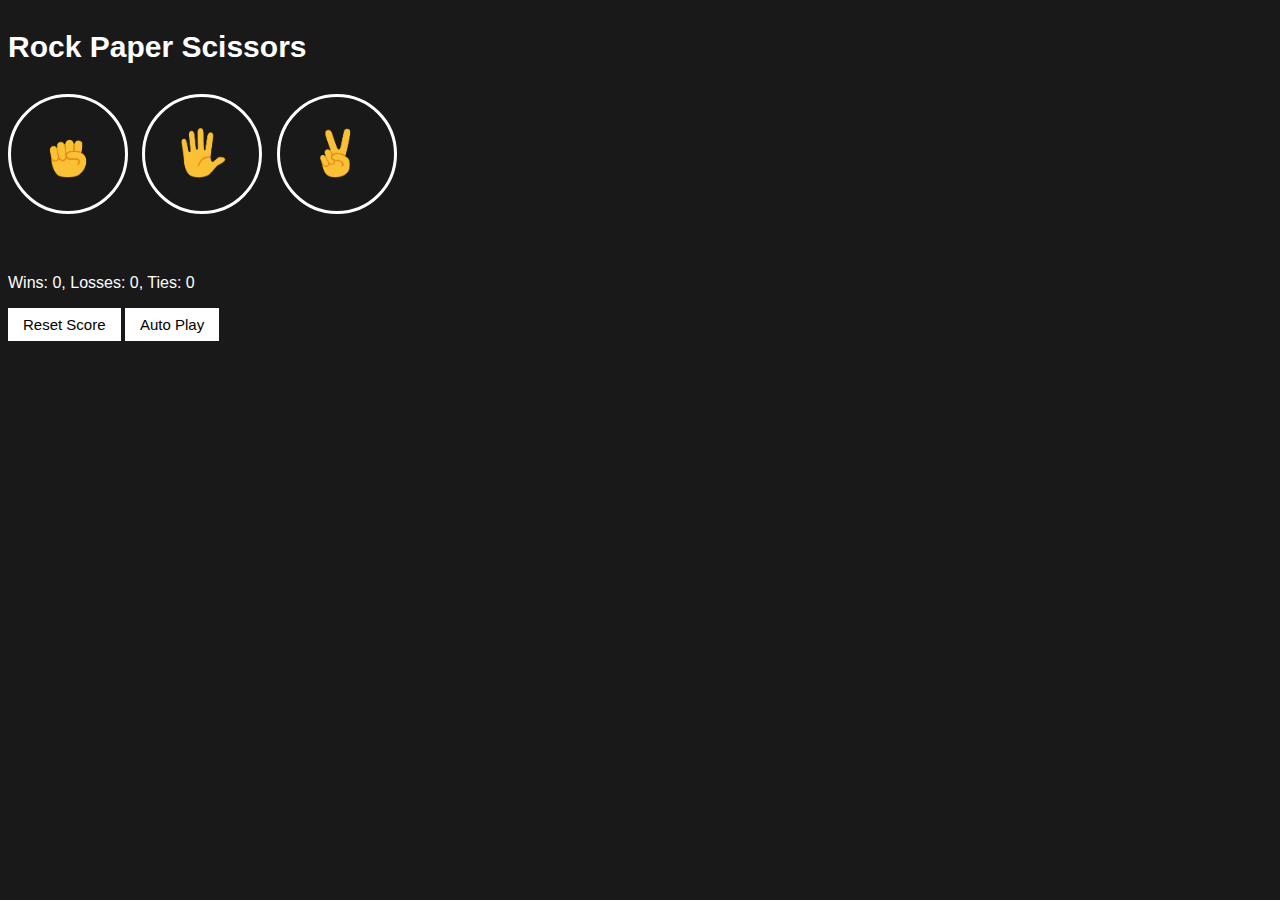
<file: index.html>
<!DOCTYPE html>
<html>

  <head>
    <title>Rock Paper Scissors</title>

    <link rel="stylesheet" href="rock-paper-scissors.css">

  </head>

  <body>
    <p class="title">Rock Paper Scissors</p>

   <button 
       class="move-button js-rock-button">
      <img src="images/rock-emoji.png" class="move-icon">
   </button>

    <button
      class="move-button js-paper-button">
      <img src="images/paper-emoji.png" class="move-icon">
    </button>

    <button
       class="move-button js-scissors-button">
      <img src="images/scissors-emoji.png" class="move-icon">
    </button>

    <p class="js-result result"></p>

    <p class="js-moves moves"></p>

    <p class="js-score score"></p>

    <button  class="reset-button js-reset-button">Reset Score</button>

    <button class="auto-play-button js-autoPlay-button">Auto Play</button>

    <div class="js-divElement"></div>

    <script src="rock-paper-scissors.js"></script>


  </body>
</html>
</file>
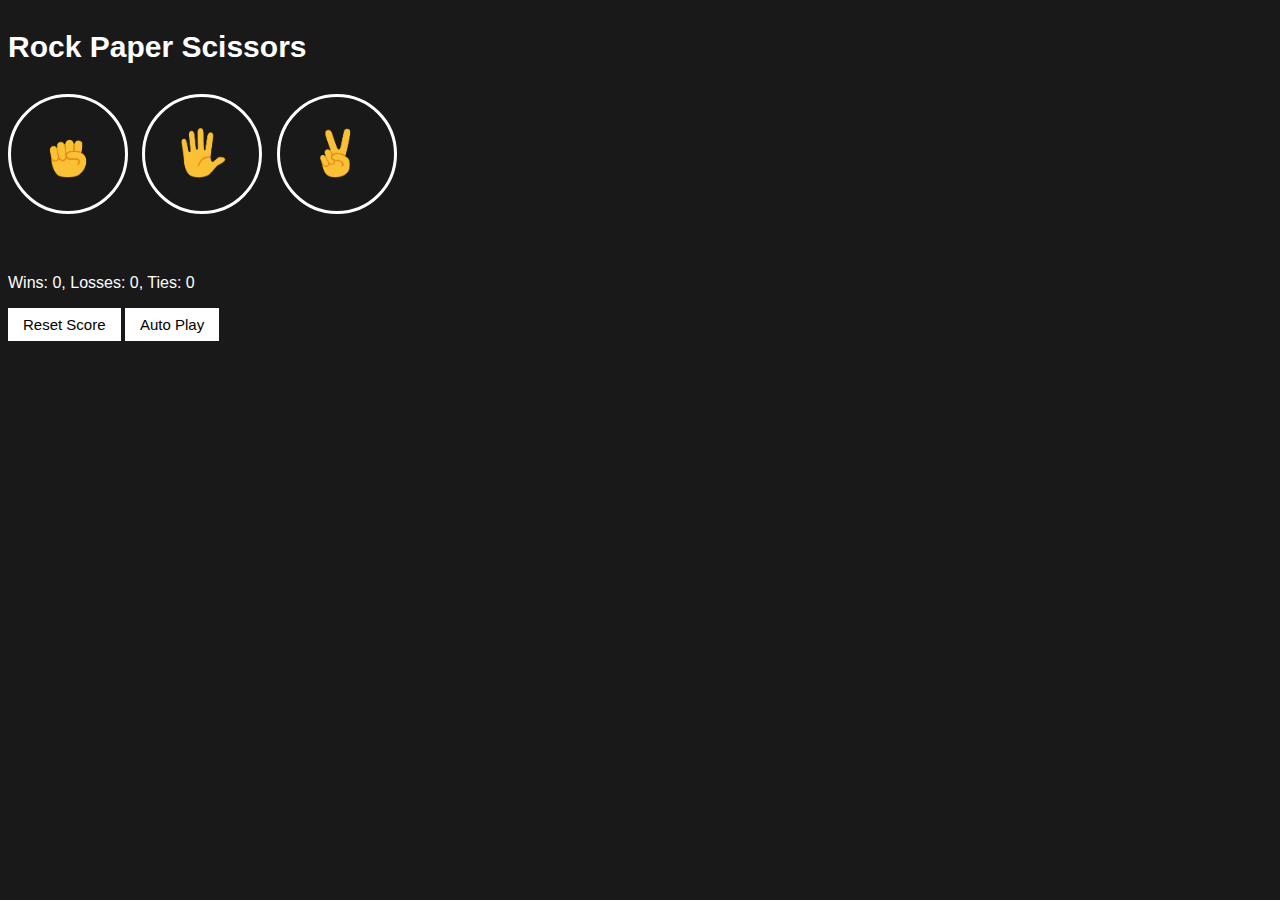
<file: rock-paper-scissors.html>
<!DOCTYPE html>
<html>

  <head>
    <title>Rock Paper Scissors</title>

    <link rel="stylesheet" href="rock-paper-scissors.css">

  </head>

  <body>
    <p class="title">Rock Paper Scissors</p>

   <button 
       class="move-button js-rock-button">
      <img src="images/rock-emoji.png" class="move-icon">
   </button>

    <button
      class="move-button js-paper-button">
      <img src="images/paper-emoji.png" class="move-icon">
    </button>

    <button
       class="move-button js-scissors-button">
      <img src="images/scissors-emoji.png" class="move-icon">
    </button>

    <p class="js-result result"></p>

    <p class="js-moves moves"></p>

    <p class="js-score score"></p>

    <button  class="reset-button js-reset-button">Reset Score</button>

    <button class="auto-play-button js-autoPlay-button">Auto Play</button>

    <div class="js-divElement"></div>

    <script src="rock-paper-scissors.js"></script>


  </body>
</html>
</file>
<file: rock-paper-scissors.css>
body {
  background-color: rgb(25, 25, 25);
  color: white;
  font-family: Arial;
}

.title {
  font-size: 30px;
  font-weight: bold;
}

.move-icon {
  height: 50px;
}

.move-button {
  background-color: transparent;
  border: 3px solid white;
  width: 120px;
  height: 120px;
  border-radius: 60px;
  margin-right: 10px;
  cursor: pointer;
}

.result {
  font-size: 25px;
  font-weight: bold;
  margin-top: 15px;
}

.score {
  margin-top: 60px;
}

.reset-button,
.auto-play-button {
  background-color: white;
  border: none;
  font-size: 15px;
  padding: 8px 15px;
  cursor: pointer;
}
</file>
